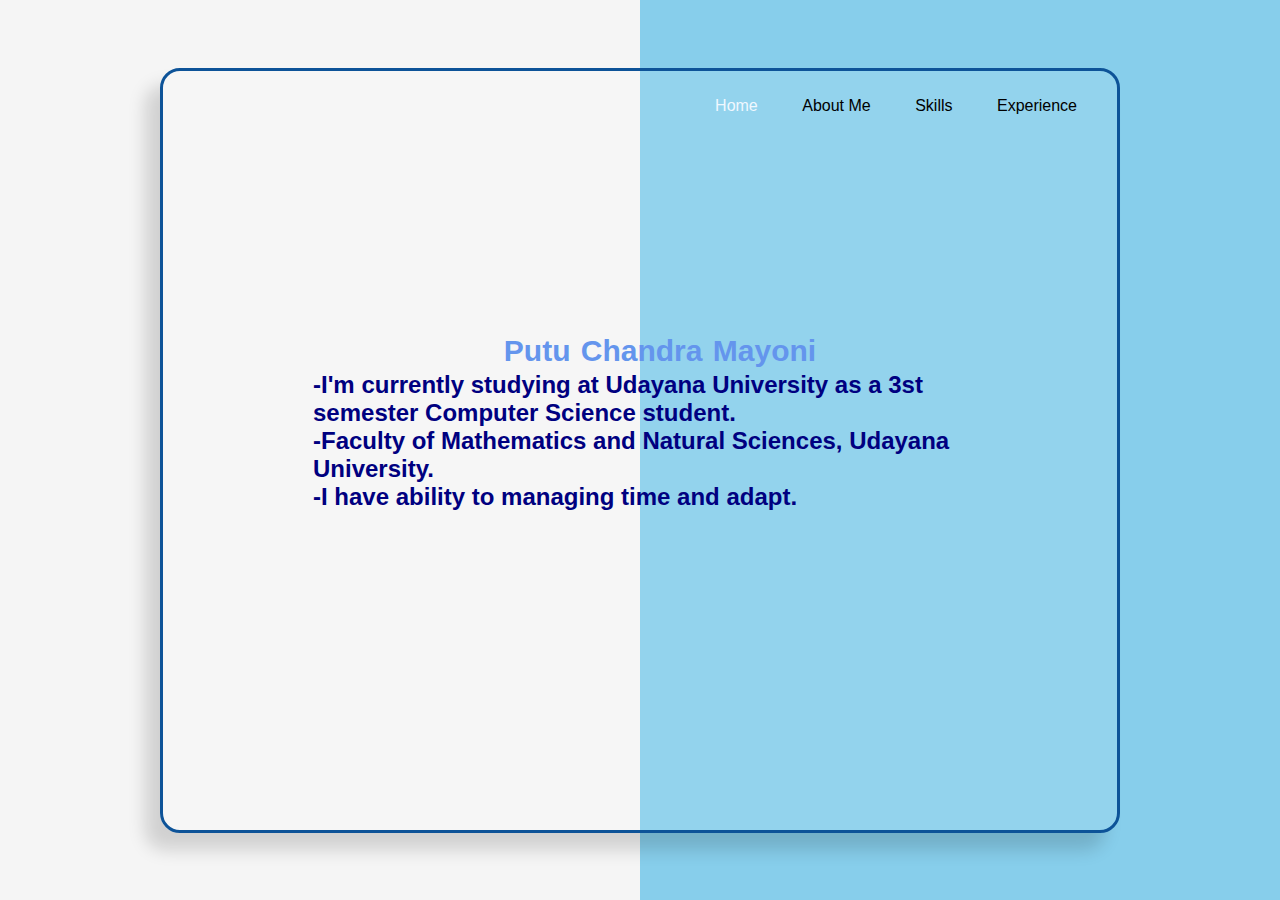
<file: Stack tugas 1/aboutme.html>
<!DOCTYPE html>
<html lang="en">
<head>
    <meta charset="UTF-8">
    <meta http-equiv="X-UA-Compatible" content="IE=edge">
    <meta name="viewport" content="width=device-width, initial-scale=1.0">
    <title>Document</title>
    <link rel="stylesheet" href="https://cdnjs.cloudflare.com/ajax/libs/font-awesome/6.3.0/css/all.min.css">
    <link rel="stylesheet" href="style.css">
</head>
<body>
    <div class="container">
        <div class="hero">
            <nav>
                <a href="#" class="logo">ABOUT ME</a>

                <div class="nav-links">
                    <a class="active" href="#">Home</a>
                    <a href="aboutme.html">About Me</a>
                    <a href="skills.html">Skills</a>
                    <a href="experience.html">Experience</a>
                </div>
            </nav>

            <div class="aboutme">
                <div class="div-text">
                    <h1>Putu Chandra Mayoni</h1>
                    <h2>-I'm currently studying at Udayana University as a 3st semester Computer Science student.</h2>
                    <h2>-Faculty of Mathematics and Natural Sciences, Udayana University.</h2>
                    <h2>-I have ability to managing time and adapt.</h2>
                </div>
            </div>
</body>
</html>
</file>
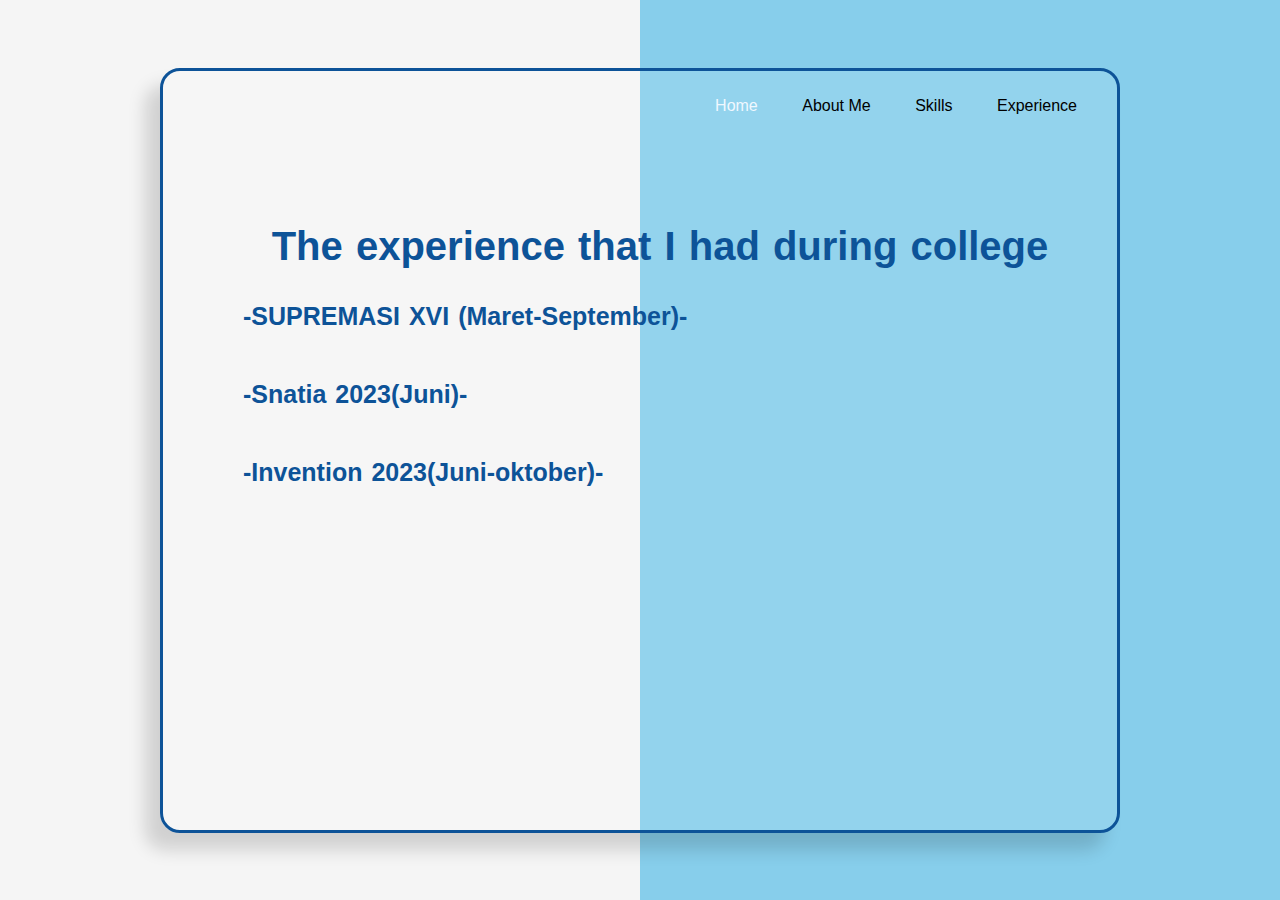
<file: Stack tugas 1/experience.html>
<!DOCTYPE html>
<html lang="en">
<head>
    <meta charset="UTF-8">
    <meta http-equiv="X-UA-Compatible" content="IE=edge">
    <meta name="viewport" content="width=device-width, initial-scale=1.0">
    <title>Document</title>
    <link rel="stylesheet" href="https://cdnjs.cloudflare.com/ajax/libs/font-awesome/6.3.0/css/all.min.css">
    <link rel="stylesheet" href="style.css">
</head>
<body>
    <div class="container">
        <div class="hero">
            <nav>
                <a href="#" class="logo">Experience</a>

                <div class="nav-links">
                    <a class="active" href="#">Home</a>
                    <a href="aboutme.html">About Me</a>
                    <a href="skills.html">Skills</a>
                    <a href="experience.html">Experience</a>
                </div>
            </nav>

            <div class="experience">
                <div class="div-text">
                    <h1>The experience that I had during college</h1>
                    <h4>-SUPREMASI XVI (Maret-September)-</h4>
                    <p>public relations member.</p>
                    <h4>-Snatia 2023(Juni)-</h4>
                    <p>consumption and spiritual members.</p>
                    <h4>-Invention 2023(Juni-oktober)-</h4>
                    <p>fundraising member</p>
                    </div>
            </div>
</file>
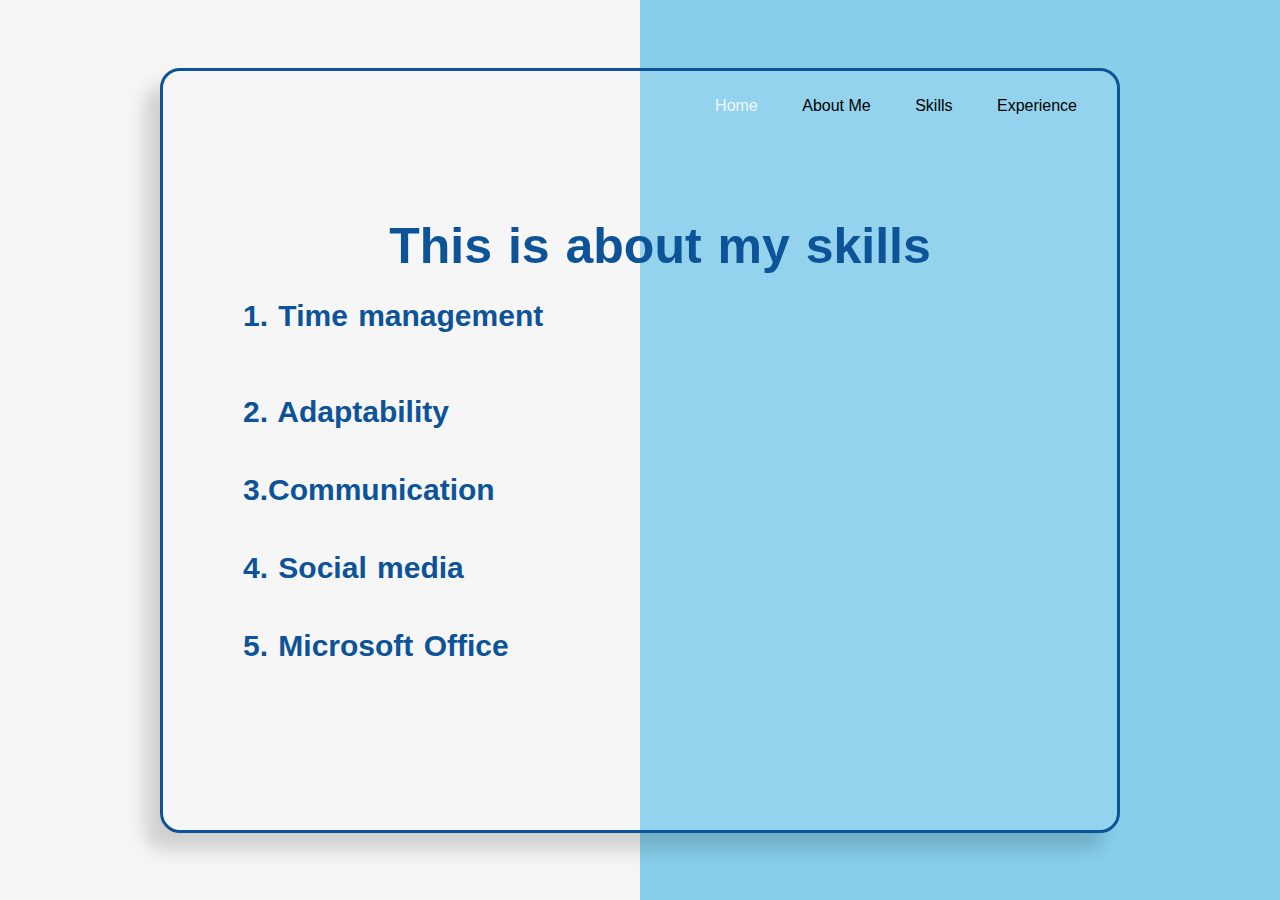
<file: Stack tugas 1/skills.html>
<!DOCTYPE html>
<html lang="en">
<head>
    <meta charset="UTF-8">
    <meta http-equiv="X-UA-Compatible" content="IE=edge">
    <meta name="viewport" content="width=device-width, initial-scale=1.0">
    <title>Document</title>
    <link rel="stylesheet" href="https://cdnjs.cloudflare.com/ajax/libs/font-awesome/6.3.0/css/all.min.css">
    <link rel="stylesheet" href="style.css">
</head>
<body>
    <div class="container">
        <div class="hero">
            <nav>
                <a href="#" class="logo">Skills</a>

                <div class="nav-links">
                    <a class="active" href="#">Home</a>
                    <a href="aboutme.html">About Me</a>
                    <a href="skills.html">Skills</a>
                    <a href="experience.html">Experience</a>
                </div>
            </nav>

            <div class="skills">
                <div class="div-text">
                    <h1>This is about my skills</h1>
                    <h4>1. Time management</h4>
                    <p>One of the abilities that I have is managing time such as making a schedule so that one activity with another doesn't get clash.
                    <h4>2. Adaptability</h4>
                    <p>I can adapt to the environment very well.</p>
                    <h4>3.Communication</h4>
                    <p>Communication is an important soft skill. I am able to communicate and listen to other people's opinions</p>
                    <h4>4. Social media</h4>
                    <p>Managing social media so that it can be userful</p>
                    <h4>5. Microsoft Office</h4>
                    <p>Microsoft word,Powerpoint, and excel</p>
               
                    </div>
            </div>
</body>
</html>
</file>
<file: Stack tugas 1/style.css>
* {
    padding: 0;
    margin: 0;
    box-sizing: border-box;
    font-family: sans-serif;
    text-decoration: none;
}
.container {
    width: 100%;
    height: 100vh;
    background-color: skyblue;
    display: flex;
    justify-content: center;
    align-items: center;
    position: relative;
    overflow: hidden;
}
.container::before {
    content: '';
    position: absolute;
    height: 100%;
    width: 50%;
    top: 0;
    left: 0;
    background-color: whitesmoke;
}
.container .hero {
    position: relative;
    z-index: 10;
    height: 85vh;
    width: 75%;
    background: rgba(255, 255, 255, 0.1);
    border: 3px solid rgb(13, 83, 152);
    border-radius: 20px;
    box-shadow: -15px 17px 17px rgba(10, 10, 10, 0.15);
    padding: 0 40px 0 80px;
}
.hero nav {
    display: flex;
    justify-content: space-between;
    align-items: center;
    height: 70px;
    width: 100%;
}
.hero nav .logo {
    color: black;
    font-size: 45px;
    font-weight: bold;
}
.hero nav .nav-links a {
    color: black;
    margin-left: 40px;
    text-transform: capitalize;
    transition: 0.3s;
}
.hero nav .nav-links a:hover,
.hero nav .nav-links a.active {
    color: aliceblue;
}
.hero .content {
    display: flex;
    justify-content: space-between;
    align-items: center;
    padding-right: 40px;
}
.hero .content .div-text {
    width: 40%;
}
.hero .content .div-text h1{
    display: flex;
    justify-content: center;
    text-align: center;
    color: rgb(13, 83, 152);
    font-size: 50px;
    line-height: 50px;
    padding-top: 80px;
    word-spacing: 2px;
}
.hero .content .div-text h4{
    display: flex;
    justify-content: center;
    text-align: center;
    color: rgb(13, 83, 152);
    font-size: 20px;
    line-height: 30px;
    padding-top: 30px;
    word-spacing: 2px;
}
.hero .content .div-text p{
    color: black;
    margin-bottom: 50px;
    font-size: 18px;
}

.soc-link{
    position: absolute;
    top: 50%;
    right: 10px;
    transform: translateY(-50);
    display: flex;
    flex-direction: column;
}
.soc-link a i{
    font-size: 25px;
    cursor: pointer;
    color: rgb(13, 83, 152);
    margin-bottom: 15px;
    transition: 0.3s;
}
.soc-link a i:hover{
    color: aliceblue;
}
.hero .logo,
.hero .content .div-text h1,
.hero .content .div-text h4,
.hero .content .div-text .btn{
    position: relative;
    top: 50px;
    animation: slide-top .5s linear forwards;
    opacity: 0;
}
.hero .logo{
   animation-delay: 0.2s;
}
.hero .content .div-text h1{
    animation-delay: 0.4s;
}
.hero .content .div-text h4{
    animation-delay: 0.8s;
}
@keyframes slide-top{
    0%{
        top: 50px;
        opacity: 0;
    }
    100%{
        top: 0;
        opacity: 1;
    }
}
.hero .content .div-text p{
    position: relative;
    left: 100px;
    animation: slide-right .4s linear forwards;
    animation-delay: 1.2s;
    opacity: 0;
}
@keyframes slide-right{
    0%{
        left: 100px;
        opacity: 0;
    }
    100%{
        left: 0;
        opacity: 1;
    }
}

.aboutme{
    padding: 140px 70px;
}
.aboutme h1{
    display: flex;
    justify-content: center;
    text-align: center;
    color: cornflowerblue;
    font-size: 30px;
    line-height: 40px;
    padding-top: 50px;
    word-spacing: 2px;
}
.aboutme h2{
    color: navy;
}
.skills h1{
    display: flex;
    justify-content: center;
    text-align: center;
    color: rgb(13, 83, 152);
    font-size: 50px;
    line-height: 50px;
    padding-top: 80px;
    word-spacing: 2px;
}
.skills h4{
    display: flex;
    text-align: center;
    color: rgb(13, 83, 152);
    font-size: 30px;
    line-height: 30px;
    padding-top: 30px;
    word-spacing: 2px;
}
.skills p{
    position: relative;
    left: 100px;
    animation: slide-right .4s linear forwards;
    animation-delay: 1.2s;
    opacity: 0;
}
.experience h1{
    display: flex;
    justify-content: center;
    text-align: center;
    color: rgb(13, 83, 152);
    font-size: 40px;
    line-height: 50px;
    padding-top: 80px;
    word-spacing: 2px;
}
.experience p{
    position: relative;
    left: 100px;
    animation: slide-right .4s linear forwards;
    animation-delay: 1.2s;
    opacity: 0;
}
.experience h4{
    display: flex;
    text-align: center;
    color: rgb(13, 83, 152);
    font-size: 25px;
    line-height: 30px;
    padding-top: 30px;
    word-spacing: 2px;
}
</file>
